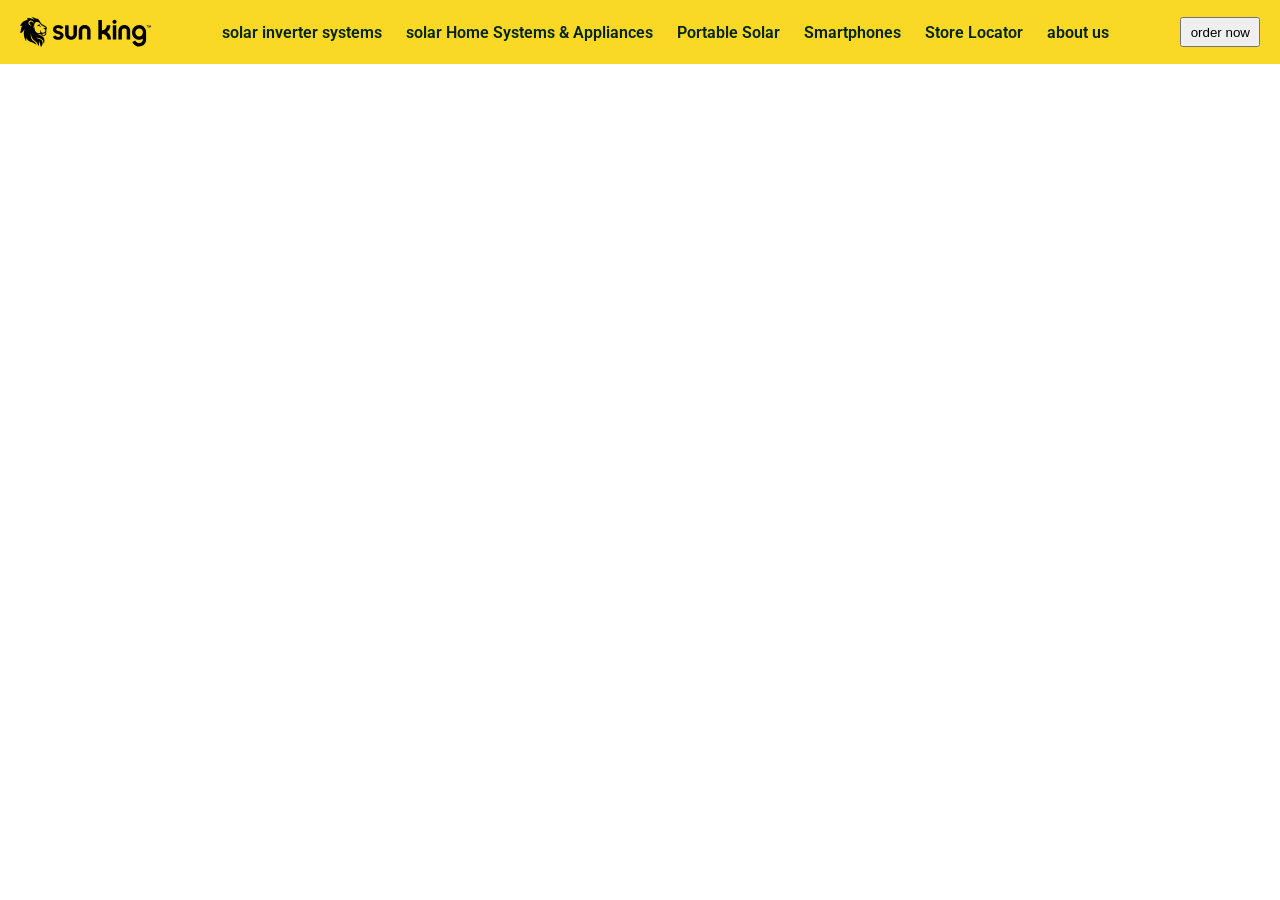
<file: new-project.html>
<!DOCTYPE html>
<html lang="en">
<head>
    <meta charset="UTF-8">
    <meta name="viewport" content="width=device-width, initial-scale=1.0">
    <title>new-project</title>
    <link rel="stylesheet" href="./new-project.css">
    <link rel="preconnect" href="https://fonts.googleapis.com">
<link rel="preconnect" href="https://fonts.gstatic.com" crossorigin>
<link href="https://fonts.googleapis.com/css2?family=DM+Sans:ital,opsz,wght@0,9..40,100..1000;1,9..40,100..1000&family=Roboto:ital,wght@0,100..900;1,100..900&display=swap" rel="stylesheet">
</head>
<body>
    <header>
        <img src="./sunking-logo.svg" alt="">
        <nav>
            <ul>solar inverter systems</ul>
            <ul>solar Home Systems & Appliances</ul>
            <ul>Portable Solar</ul>
            <ul>Smartphones</ul>
            <ul>Store Locator</ul>
            <ul>about us</ul>
        </nav>
        <button>order now</button>

    </header>
    <main></main>
    <footer></footer>
    
</body>
</html>
</file>
<file: new-project.css>
*{
    margin: 0;
    padding: 0;
    box-sizing: border-box;
}
header{
    gap: 2rem;
    position: fixed;
    height: 4rem;
    width: 100%;
    background-color: #fad826;
    display: flex;
    justify-content: space-around;
    align-items: center;
}

header nav{
    display: flex;
    gap: 1.5rem;
    font-family: "Roboto", sans-serif;
    color: #002515;
    font-weight: 600;

}

button{
    height: 30px;
    width: 5rem;
    padding-left: ;


}

@media (max-width:900px) {
    .menu-toggle{
        display: flex;
    }

    header {
        padding: 30px;
        display: none;
        width: 100%;
        background-color: #fad826;
        flex-direction: column;
        gap: 2rem;

    }

    nav ul{
        flex-direction: column;


    }

    nav.active{
         display: flex; 
    }

    header button{
        width: max-content;
        height: fit-content;
    }
}
</file>
